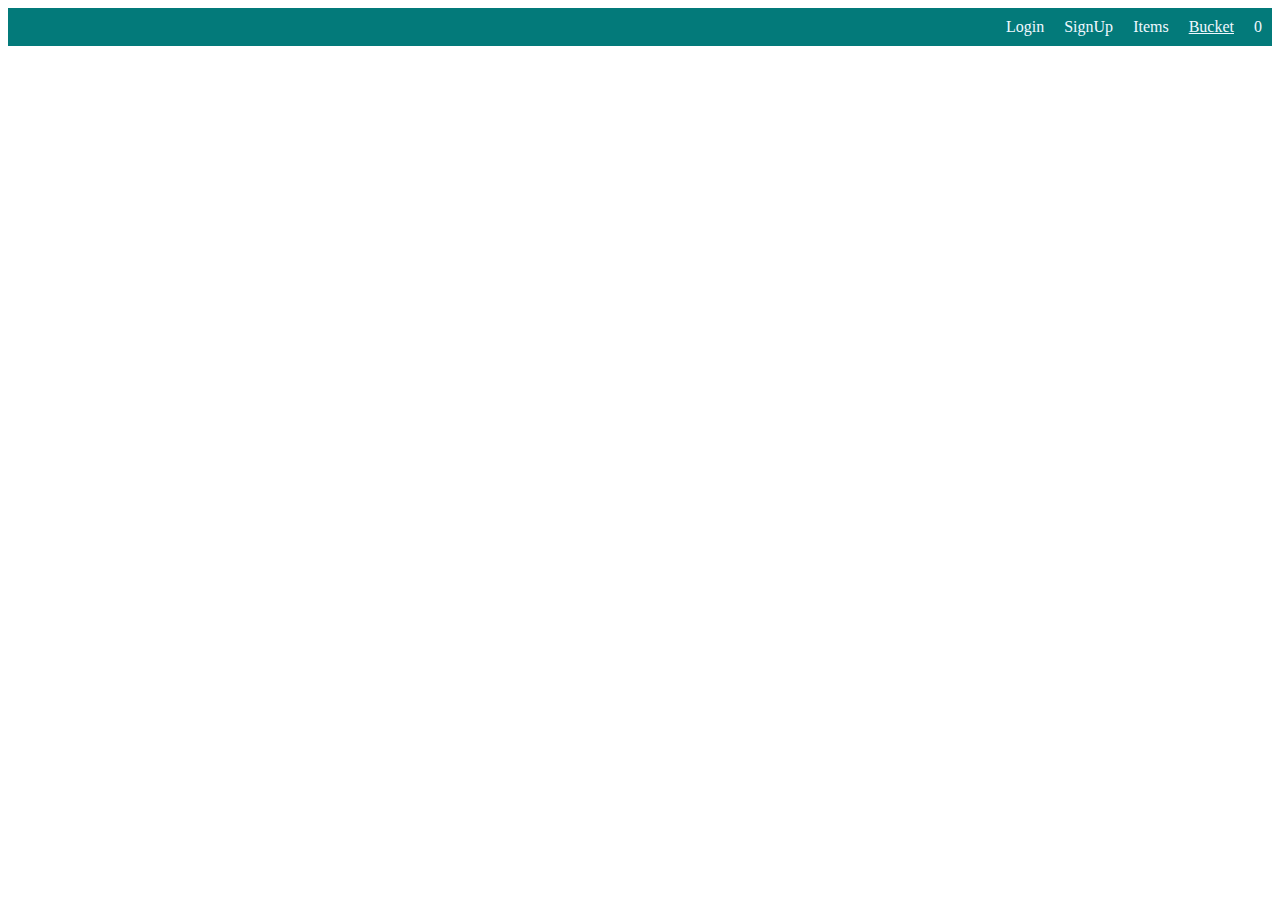
<file: index.html>
<!DOCTYPE html>
<html lang="en">
  <head>
    <meta charset="UTF-8" />
    <meta http-equiv="X-UA-Compatible" content="IE=edge" />
    <meta name="viewport" content="width=device-width, initial-scale=1.0" />
    <title>Home</title>
    <link rel="stylesheet" href="./style/index.css">
  </head>

  <body>
    <div id="navbar">
      <!--Add navbar divs here-->
      <div>Login</div>
      <div>SignUp</div>
      <div>Items</div>
      <!-- Link to bucket.html -->
      <a id="add_to_bucket" href="bucket.html">Bucket</a>
        <!--Show total number of coffee added to bucket here, do not add anything only Total count. Not even "Count - 5" but like this "5" -->
        <div id="coffee_count">0</div>
      </div>
    </div>

    <div id="menu">
      <!--Show coffee list here in grid format-->
      <!-- add an add to bucket button to each item, give it HTML id as 'add_to_bucket' -->
    </div>
  </body>
</html>
<script src="./scripts/index.js"></script>
</file>
<file: style/index.css>
#navbar{
        display: flex;
        justify-content: end;
        background-color: rgb(3, 122, 122);
        color: aliceblue;      }
      #navbar>div{
        padding: 10px;
        cursor: pointer;
      }
      a{
        padding: 10px;
        color: aliceblue;      }

      
      #menu{
        margin-top: 25px;
        display: grid;
        grid-template-columns: repeat(4,300px);
        grid-template-rows: auto;
        gap: 20px;
      }
      #menu>div{
        height: 300px;
        width: 85%;
        text-align: center;
        border: 1px solid black;
        margin-top: 20px;
      }
      img{
        height: 62%;
        width: 85%;
      }
</file>
